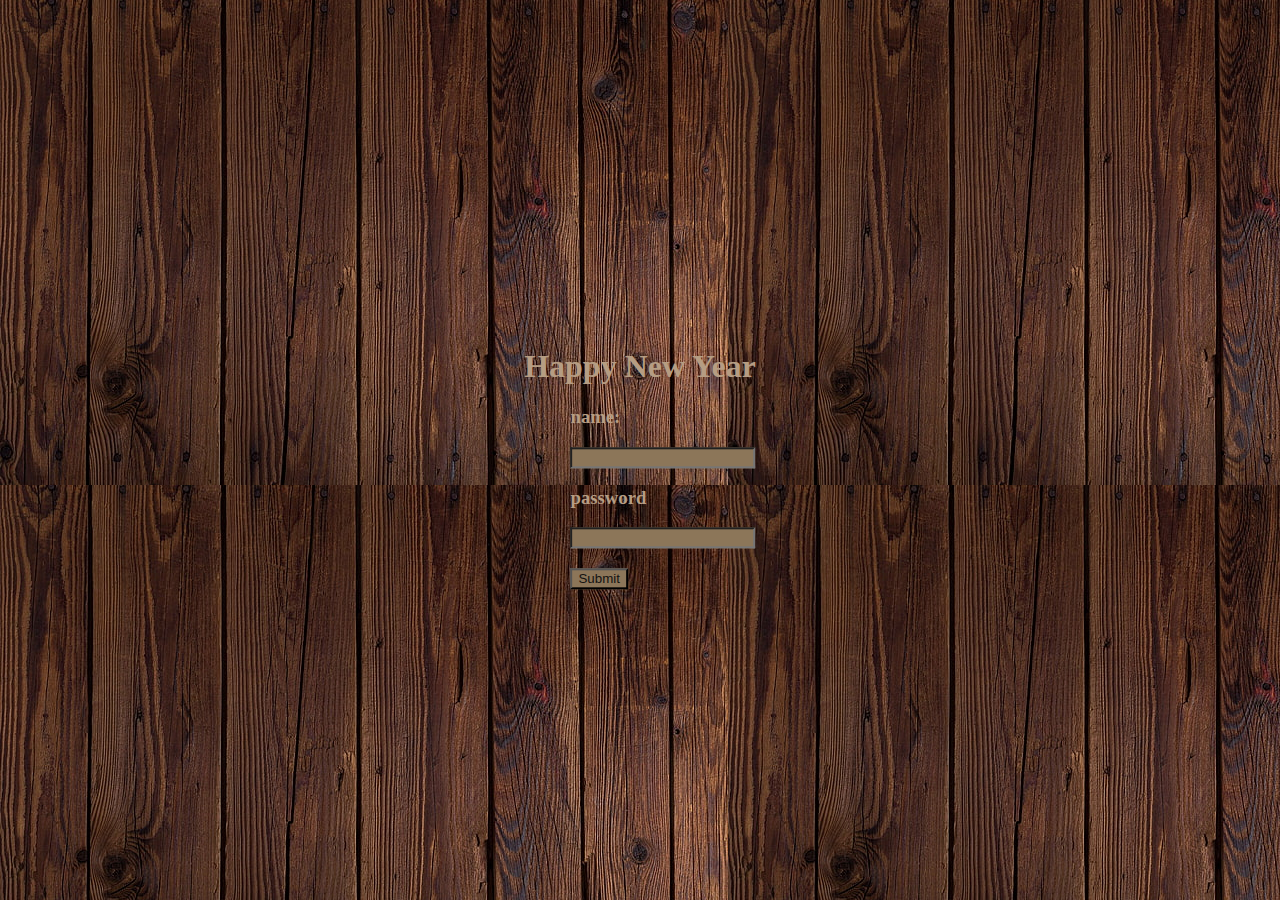
<file: index.html>
<!DOCTYPE html>
<html lang="en">
<head>
    <meta charset="UTF-8">
    <meta name="viewport" content="width=device-width, initial-scale=1.0">
    <title>Meow</title>
    <link rel="stylesheet" href="./index.css">
    <link rel="stylesheet" href="https://fonts.googleapis.com/css?family=Sofia">
</head>
<body>
    <div class="main">
        <h1>happy new year</h1> 
        <h3>name:</h3>
        <input id="name" type="text">
        <br>
        <h3>password</h3>
        <input id="password" type="text">
        <br>
        <button id="submit">Submit</button>
        <br>
        <p id="incorrect"></p>
    </div>
    <script src="./index.js"></script>
</body>
</html>
</file>
<file: index.css>
body{
    overflow: hidden;
    background-image:url(./background.jpg);
}

.main{
    position: absolute;
    left: 50%;
    top: 50%;
    transform: translate(-50%, -50%);
    font-family: cursive;
}
 
h1{
    text-transform: capitalize;
    text-align: center;
    color: rgb(182, 157, 131);
    padding-top: 20%;
    white-space: nowrap;
}
input{
    background: rgb(140, 118, 89);
    margin-left: 20%;
}

h3{
    color: rgb(182, 157, 131);
    margin-left: 20%;
}
h5{
    color: rgb(182, 157, 131);
}
button{
    margin: 20px;
    margin-left: 20%;
    color: rgb(20, 19, 17);
    background: rgb(140, 118, 89);
}
#incorrect{
    color: rgb(255, 255, 21);
    text-transform: capitalize;
    font-size:x-small;
}

@media only screen and (min-width: 2560px) {
    h1{
        font-size: 45px;
        margin: 75px;

    }
    input,button,h3{
        font-size: 30px;
    }
    #incorrect{
        font-size: medium;
    }
}
</file>
